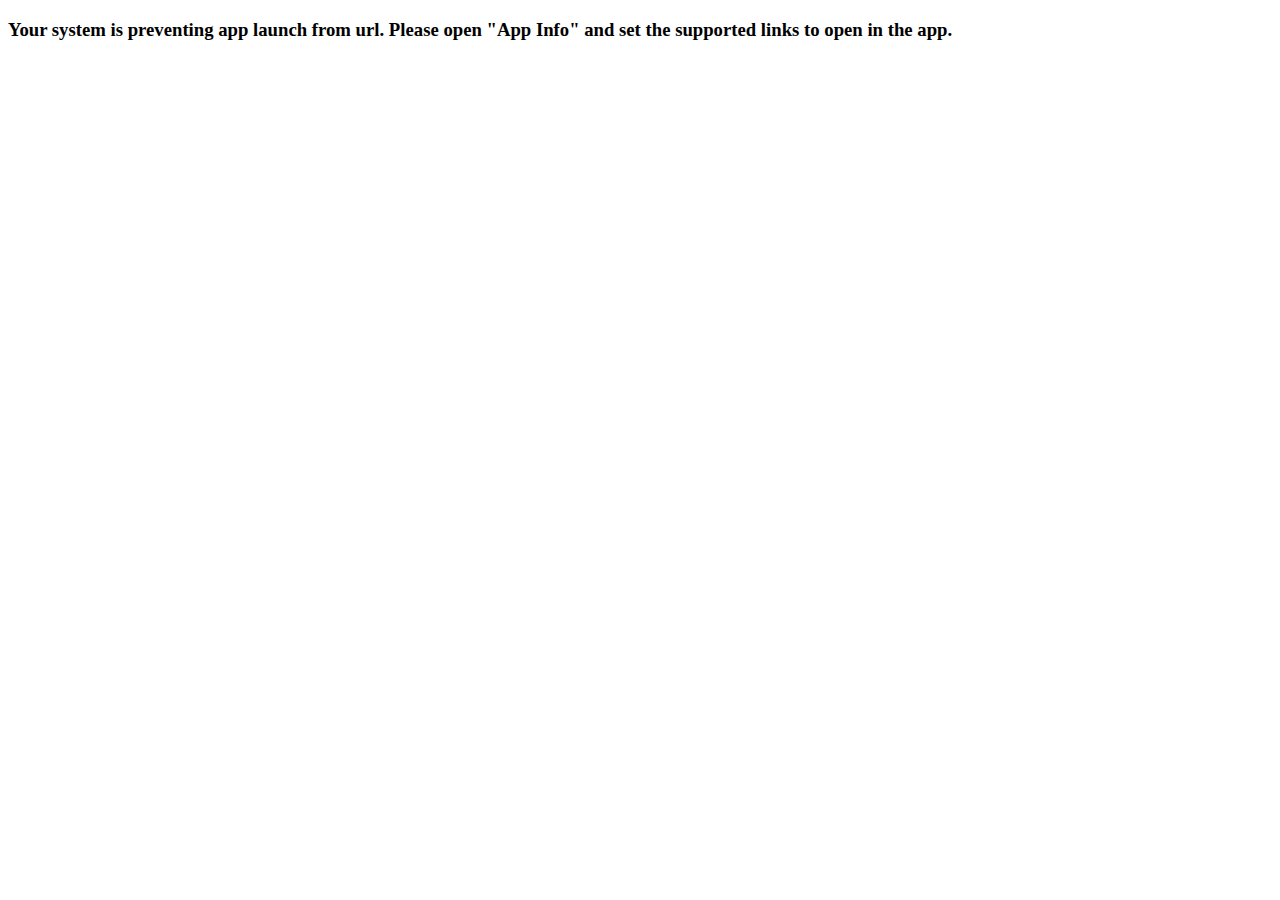
<file: launch.html>
<!DOCTYPE html>
<html lang="en">
<head>
    <meta charset="UTF-8">
    <title>Launch Failed</title>
</head>
<body>
<h3>
    Your system is preventing app launch from url. Please open "App Info" and set the supported links to open in the app.
</h3>
</body>
</html>
</file>
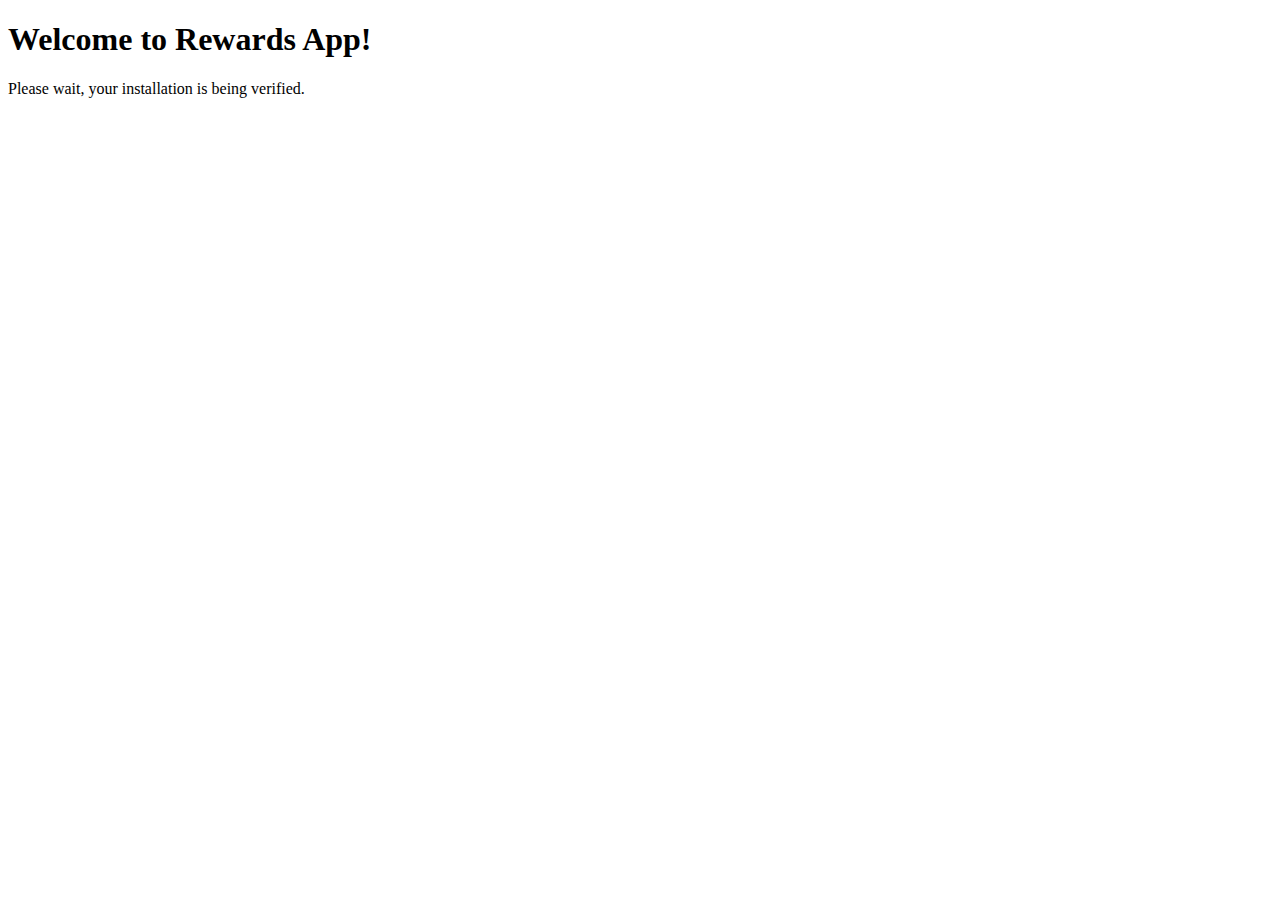
<file: verify.html>
<!DOCTYPE html>
<html lang="en">
<head>
    <meta charset="UTF-8">
    <title>User Verification</title>
</head>
<body>
<div>
    <h1 id="welcomeHeader">Welcome to Rewards App!</h1>
    <p id="welcomeText">Please wait, your installation is being verified.</p>
</div>
</body>
</html>
</file>
